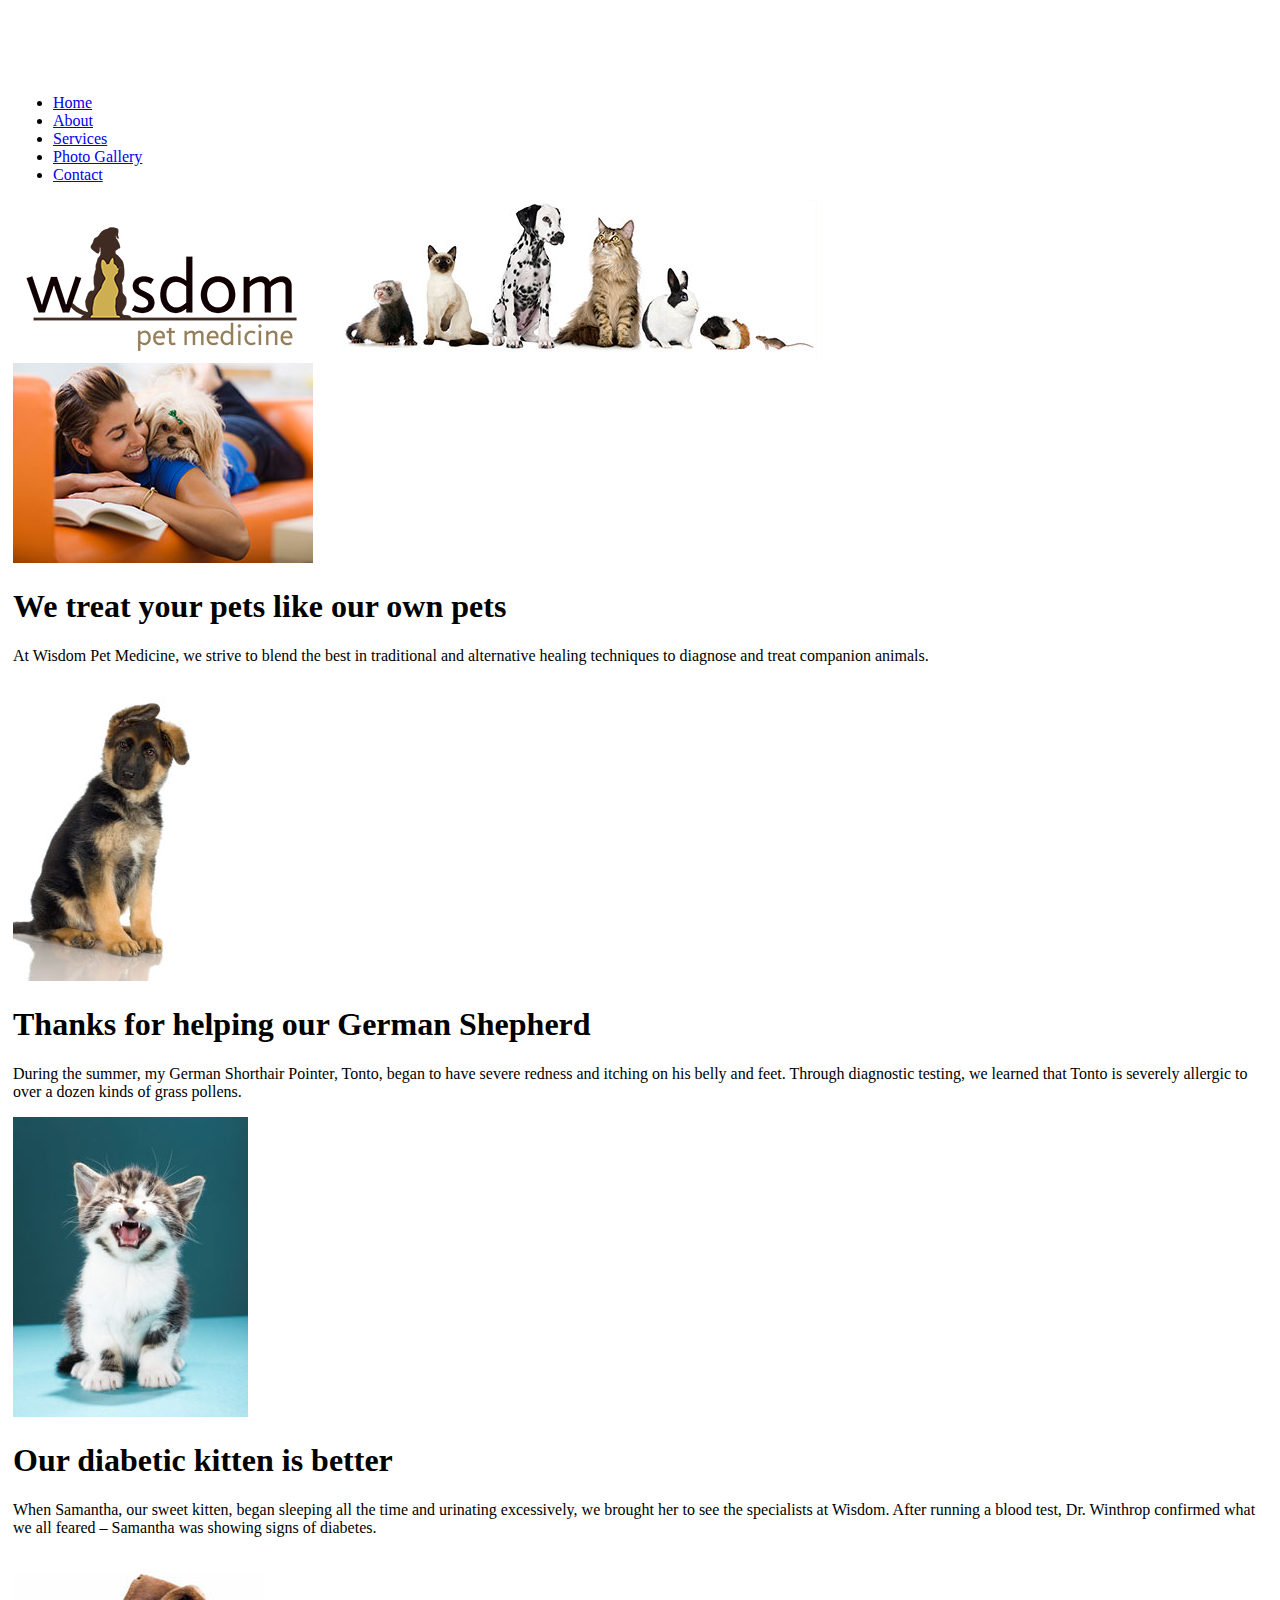
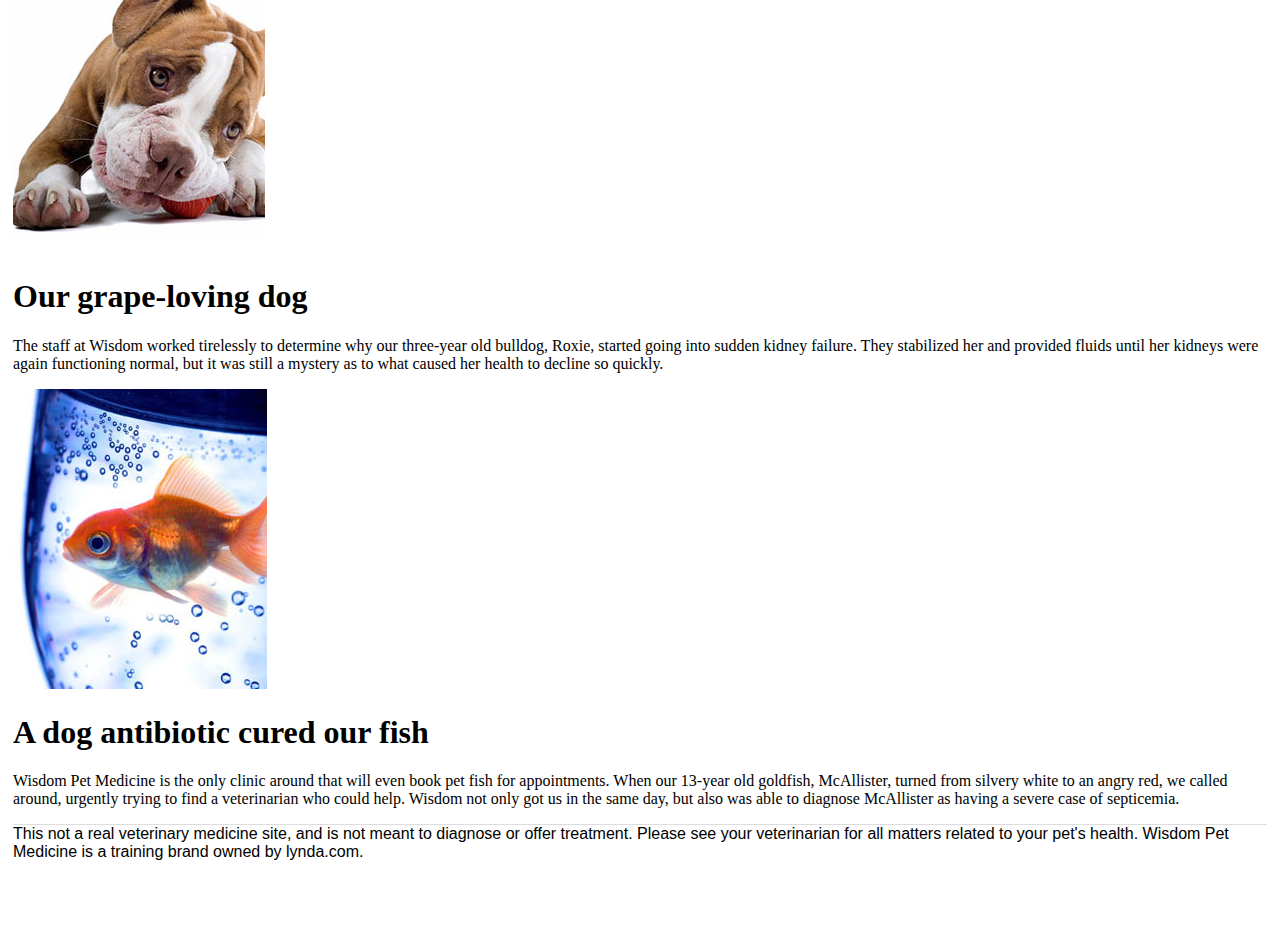
<file: index.html>
<!doctype html>
<html>
<head>
<meta charset="utf-8">
<title>Pet Medicine - Home Page</title>
<meta name="keywords" content="pet vaccinations, pet medical care, veterinary">
<meta name="description" content="At Wisdom Pet Medicine, we strive to blend the best in traditional and alternative healing techniques to diagnose and treat companion animals, including dogs, cats, birds, reptiles, rodents, and fish.">
<meta name="viewport" content="width=device-width, initial-scale=1">
<link href="css/styles.css" rel="stylesheet" type="text/css">
</head>

<body>
<div class="container">
        <ul>
          <li><a href="index.html">Home</a></li>
          <li><a href="#">About</a></li>
          <li><a href="service.html">Services</a></li>
          <li><a href="#">Photo Gallery</a></li>
          <li><a href="#">Contact</a></li>
        </ul>


    <header>
        	<a href="index.html"><img src="img/logo.png" alt="pet medicine logo"/></a>
			<img src="img/animals.jpg" alt="row of animals"/>
    </header>

      <img src="img/jumbotron.jpg" alt="woman with dog on couch">
      <h1>We treat your pets like our own pets</h1>
      <p>At Wisdom Pet Medicine, we strive to blend the best in traditional and alternative healing techniques to diagnose and treat companion animals.</p>

      <article>
          <img src="img/gsd.jpg" alt="German Shepherd dog"/>
          <h1>Thanks for helping our German Shepherd</h1>
          <p>During the summer, my German Shorthair Pointer, Tonto, began to have severe redness and itching on his belly and feet. Through diagnostic testing, we learned that Tonto is severely allergic to over a dozen kinds of grass pollens.</p>
      </article>
      <article>
        <img src="img/kitten.jpg" alt="Kitten meowing"/>
        <h1>Our diabetic kitten is better</h1>
        <p>When Samantha, our sweet kitten, began sleeping all the time and urinating excessively, we brought her to see the specialists at Wisdom. After running a blood test, Dr. Winthrop confirmed what we all feared – Samantha was showing signs of diabetes.</p>
      </article>
      <article>
          <img src="img/bulldog.jpg" alt="Bulldog"/>
         <h1>Our grape-loving dog</h1>
         <p>The staff at Wisdom worked tirelessly to determine why our three-year old bulldog, Roxie, started going into sudden kidney failure. They stabilized her and provided fluids until her kidneys were again functioning normal, but it was still a mystery as to what caused her health to decline so quickly.</p>
      </article>
      <article>
         <img src="img/goldfish.jpg" alt="Goldfish"/>
         <h1>A dog antibiotic cured our fish</h1>
         <p>Wisdom Pet Medicine is the only clinic around that will even book pet fish for appointments. When our 13-year old goldfish, McAllister, turned from silvery white to an angry red, we called around, urgently trying to find a veterinarian who could help. Wisdom not only got us in the same day, but also was able to diagnose McAllister as having a severe case of septicemia. </p>
       </article>

    <footer>This not a real veterinary medicine site, and is not meant to diagnose or offer treatment. Please see your veterinarian for all matters related to your pet's health. Wisdom Pet Medicine is a training brand owned by lynda.com.</footer>
</div>
</body>
</html>
</file>
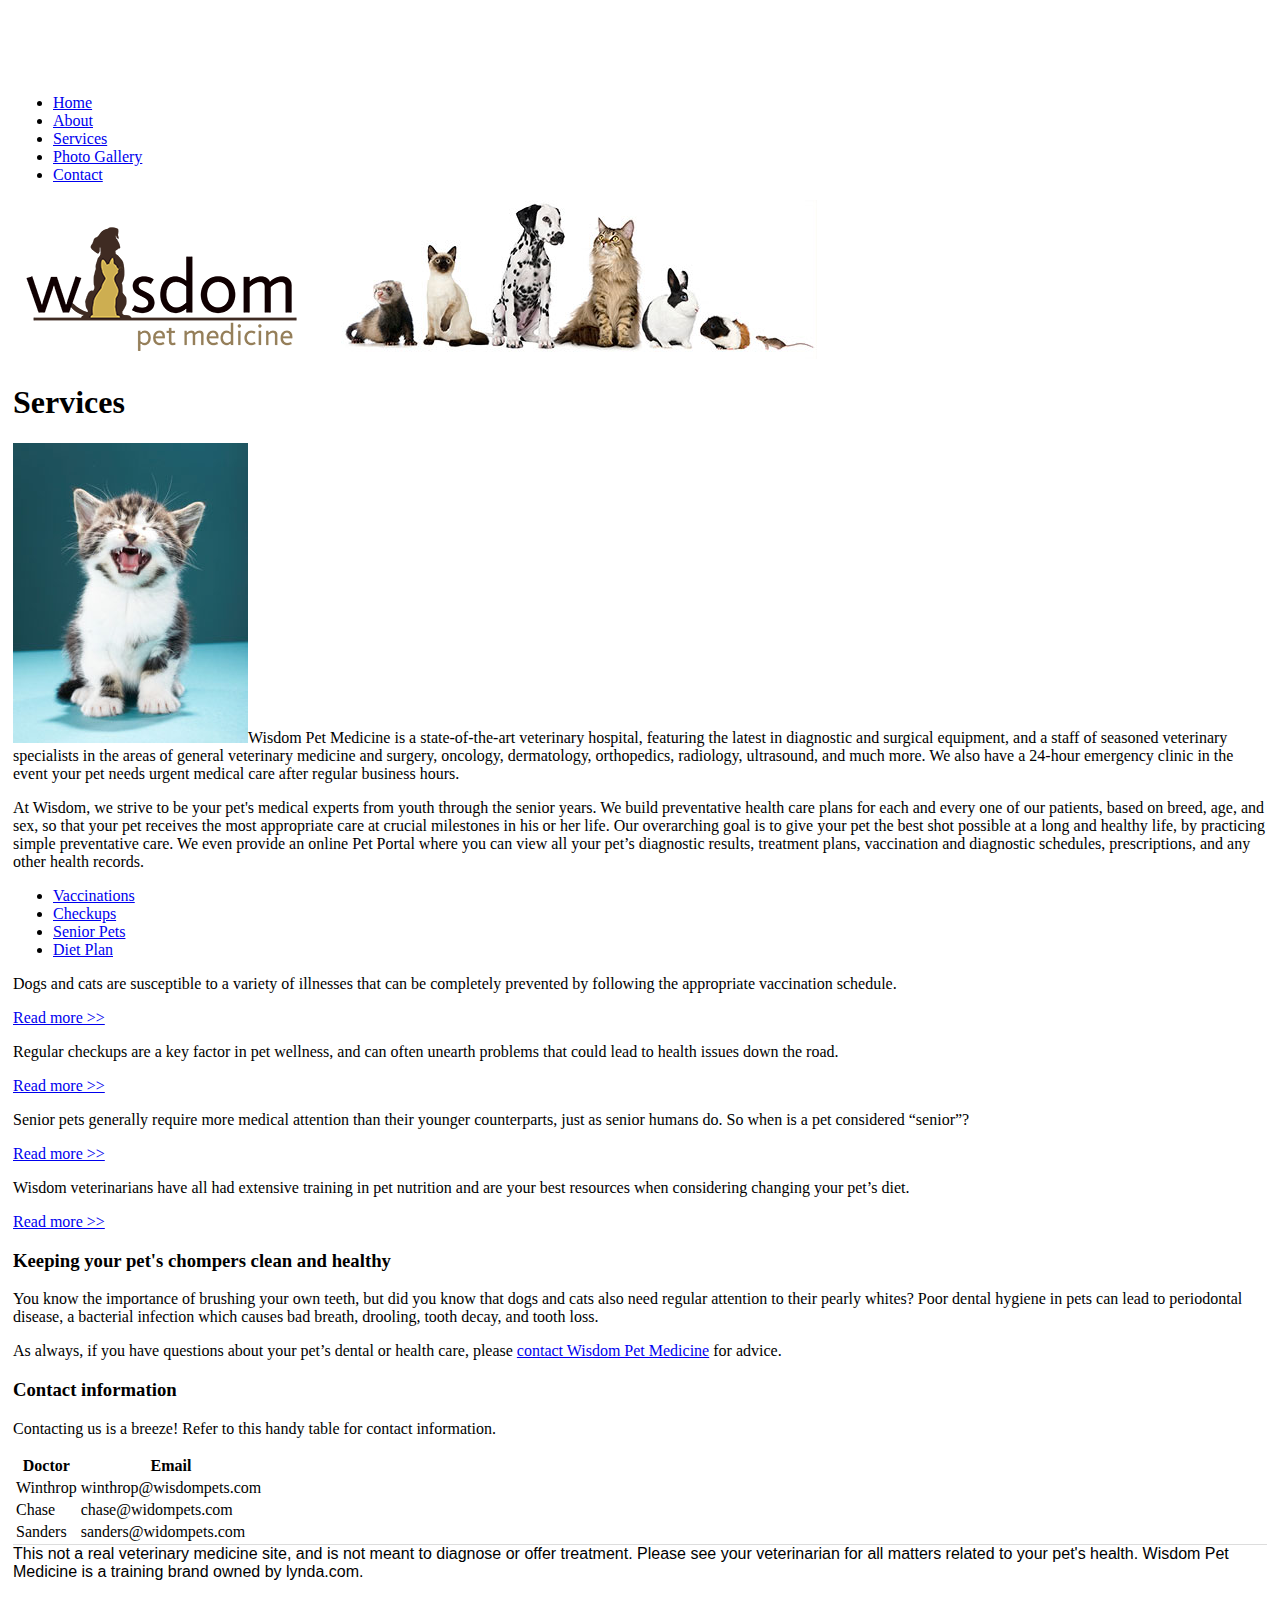
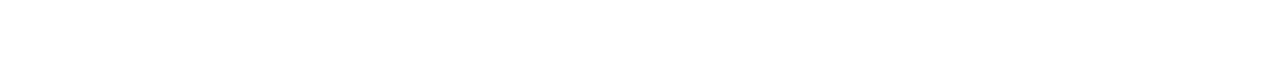
<file: services.html>
<!doctype html>
<head>
<meta charset="utf-8">
<title>Pet Medicine - Services</title>
<meta name="keywords" content="pet vaccinations, pet medical care, veterinary, pet care">
<meta name="description" content="At Wisdom Pet Medicine, we strive to blend the best in traditional and alternative healing techniques to diagnose and treat companion animals, including dogs, cats, birds, reptiles, rodents, and fish.">
<meta name="viewport" content="width=device-width, initial-scale=1">

<link href="css/styles.css" rel="stylesheet" type="text/css">
</head>

<body>
<div class="container">
    <nav class="primary">
          <ul>
            <li><a href="index.html">Home</a></li>
            <li><a href="#">About</a></li>
            <li><a href="#">Services</a></li>
            <li><a href="#">Photo Gallery</a></li>
            <li><a href="#">Contact</a></li>
          </ul>
    </nav>
	  
	  <header>
	  	<a href="index.html"><img src="img/logo.png" alt="petmed logo"></a>
	  	<img src="img/animals.jpg" alt="row of animals">
	  </header>
    
      <article>
        <h1>Services</h1>
        <p><img src="img/kitten.jpg">Wisdom Pet Medicine is a state-of-the-art veterinary hospital,   featuring the latest in diagnostic and surgical equipment, and a staff   of seasoned veterinary specialists in the areas of general veterinary   medicine and surgery, oncology, dermatology, orthopedics, radiology,   ultrasound, and much more. We also have a 24-hour emergency clinic in   the event your pet needs urgent medical care after regular business   hours.</p>
        <p>At Wisdom, we strive to be your pet's medical experts from youth   through the senior years. We build preventative health care plans for   each and every one of our patients, based on breed, age, and sex, so   that your pet receives the most appropriate care at crucial milestones   in his or her life. Our overarching goal is to give your pet the best   shot possible at a long and healthy life, by practicing simple   preventative care. We even provide an online Pet Portal where you can   view all your pet&rsquo;s diagnostic results, treatment plans, vaccination and   diagnostic schedules,  prescriptions, and any other health records.</p>
        <ul>
        	<li><a href="#vacc">Vaccinations</a></li>
        	<li><a href="#checkups">Checkups</a></li>
        	<li><a href="#senior">Senior Pets</a></li>
        	<li><a href="#diet">Diet Plan</a></li>
        </ul>
        
            <div id="vacc">
             <p>Dogs and cats are susceptible to a variety of illnesses that can be completely prevented by following the appropriate vaccination schedule.</p>
             <p><a href="#">Read more >></a></p>
            </div>

             
            <div id="checkups">
             <p>Regular checkups are a key factor in pet wellness, and can often unearth problems that could lead to health issues down the road.</p>
             <p><a href="#">Read more >></a></p>
            </div>

             
            <div id="senior">
             <p>Senior pets generally require more medical attention than their younger counterparts, just as senior humans do. So when is a pet considered “senior”?</p>
             <p><a href="#">Read more >></a></p>
            </div>

             
            <div id="diet">
             <p>Wisdom veterinarians have all had extensive training in pet nutrition and are your best resources when considering changing your pet’s diet.</p>
             <p><a href="#">Read more >></a></p>
            </div>
        
        </article>

      <aside>
          <h3>Keeping your pet's chompers clean and healthy</h3>
          <p>You know the importance of brushing your own teeth, but did you know that dogs and cats also need regular attention to their pearly whites? Poor dental hygiene in pets can lead to periodontal disease, a bacterial infection which causes bad breath, drooling, tooth decay, and tooth loss.</p>
          <p>As always, if you have questions about your pet’s dental or health care, please <a href="#">contact Wisdom Pet Medicine</a> for advice.</p>
          <h3>Contact information</h3>
          <p>Contacting us is a breeze! Refer to this handy table for contact information.</p>
      
        <table>
  <tbody>
    <tr>
      <th>Doctor</th>
      <th>Email</th>
    </tr>
    <tr>
      <td>Winthrop</td>
      <td>winthrop@wisdompets.com</td>
    </tr>
    <tr>
      <td>Chase</td>
      <td>chase@widompets.com</td>
    </tr>
    <tr>
      <td>Sanders</td>
      <td>sanders@widompets.com</td>
    </tr>
  </tbody>
</table>

		
      </aside>
    
  <footer>This not a real veterinary medicine site, and is not meant to diagnose or offer treatment. Please see your veterinarian for all matters related to your pet's health. Wisdom Pet Medicine is a training brand owned by lynda.com.</footer>
</div>
</body>
</html>
</file>
<file: css/styles.css>
@charset "utf-8";

body {
	padding: 70px 5px;
	font-family: Baskerville, "Palatino Linotype", Palatino, "Century Schoolbook L", "Times New Roman", "serif";
}

footer {
	padding-top: 2.0em 0;
	border-top: 1px solid #DDDDDD;
	font-family: Arial, sans-serif;
}
</file>
